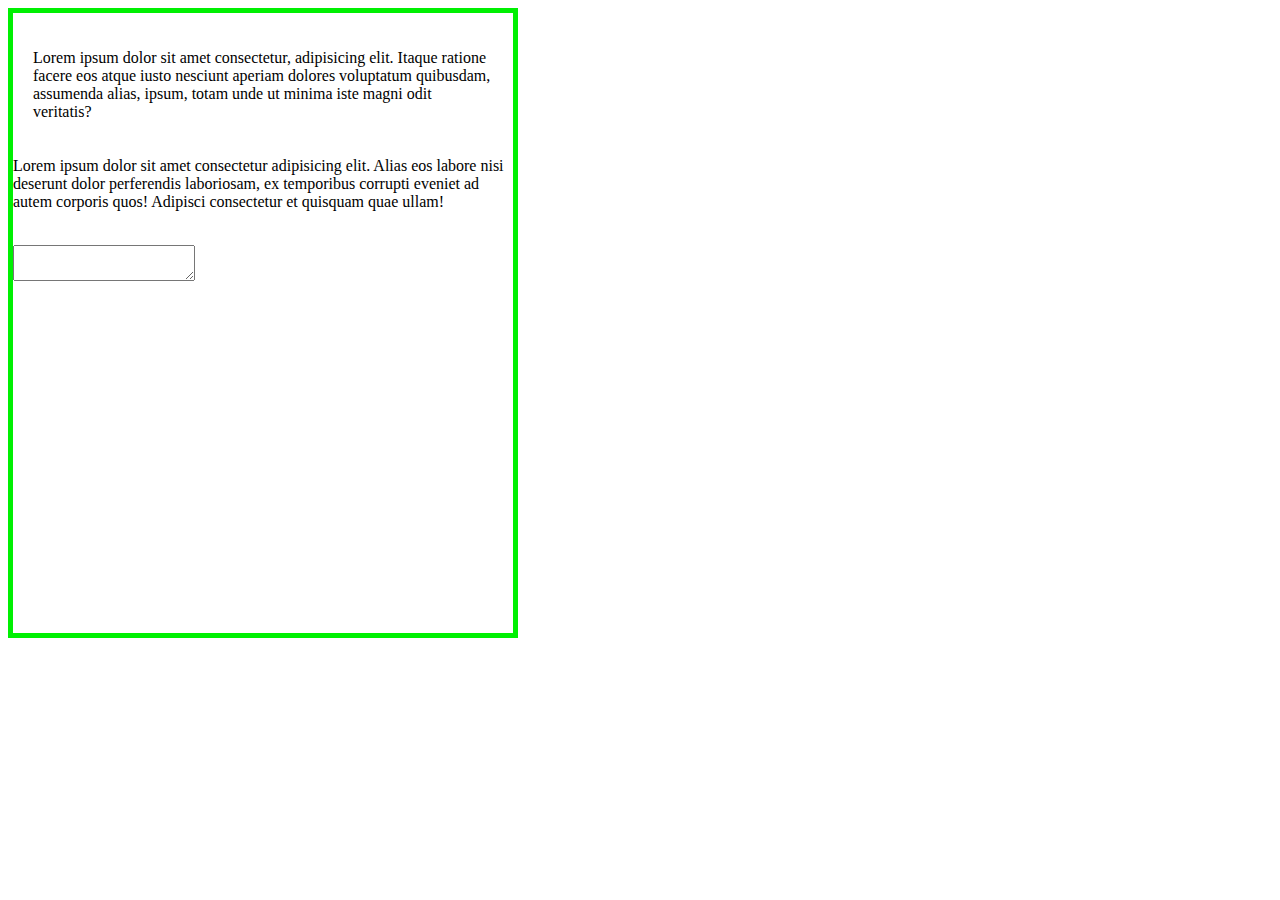
<file: docs/index.html>
<!DOCTYPE html>
<html lang="en">
<head>
    <meta charset="UTF-8">
    <meta name="viewport" content="width=device-width, initial-scale=1.0">
    <title>jd-tech</title>
    <link rel="stylesheet" type = "text/css" href="style/style.css">
</head>
<body>
   <div class = "borda">
        <p class="config">Lorem ipsum dolor sit amet consectetur, adipisicing elit. Itaque ratione facere eos atque iusto nesciunt aperiam dolores voluptatum quibusdam, assumenda alias, ipsum, totam unde ut minima iste magni odit veritatis?
        </p>
        <p>Lorem ipsum dolor sit amet consectetur adipisicing elit. Alias eos labore nisi deserunt dolor perferendis laboriosam, ex temporibus corrupti eveniet ad autem corporis quos! Adipisci consectetur et quisquam quae ullam!</p>
        <br>
        <textarea></textarea>
   </div>  
</body>
</html>
</file>
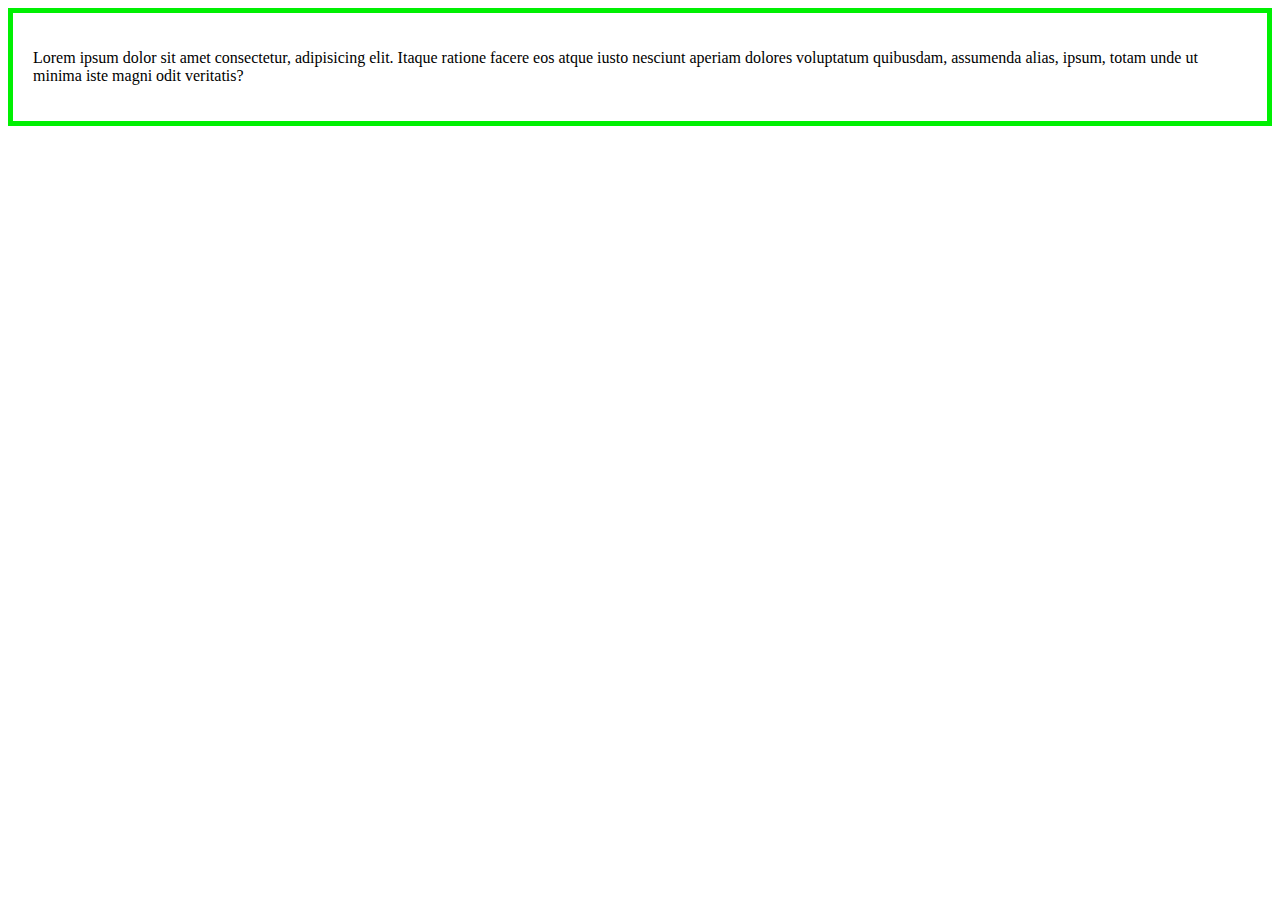
<file: src/index.html>
<!DOCTYPE html>
<html lang="en">
<head>
    <meta charset="UTF-8">
    <meta name="viewport" content="width=device-width, initial-scale=1.0">
    <title>jd-tech</title>
    <link rel="stylesheet" type = "text/css" href="style/style.css">
</head>
<body>
   <div class = "borda">
        <p class="config">Lorem ipsum dolor sit amet consectetur, adipisicing elit. Itaque ratione facere eos atque iusto nesciunt aperiam dolores voluptatum quibusdam, assumenda alias, ipsum, totam unde ut minima iste magni odit veritatis?
        </p>
   </div>  
</body>
</html>
</file>
<file: docs/style/style.css>
.borda
{
  border: 5px,solid, #00f002;
}

.config
{
 padding: 20px;
}

div
{
 width: 500px;
 height: 620px;
}
</file>
<file: src/style/style.css>
.borda
{
  border: 5px,solid, #00f002;
}

.config
{
 padding: 20px;
}
</file>
